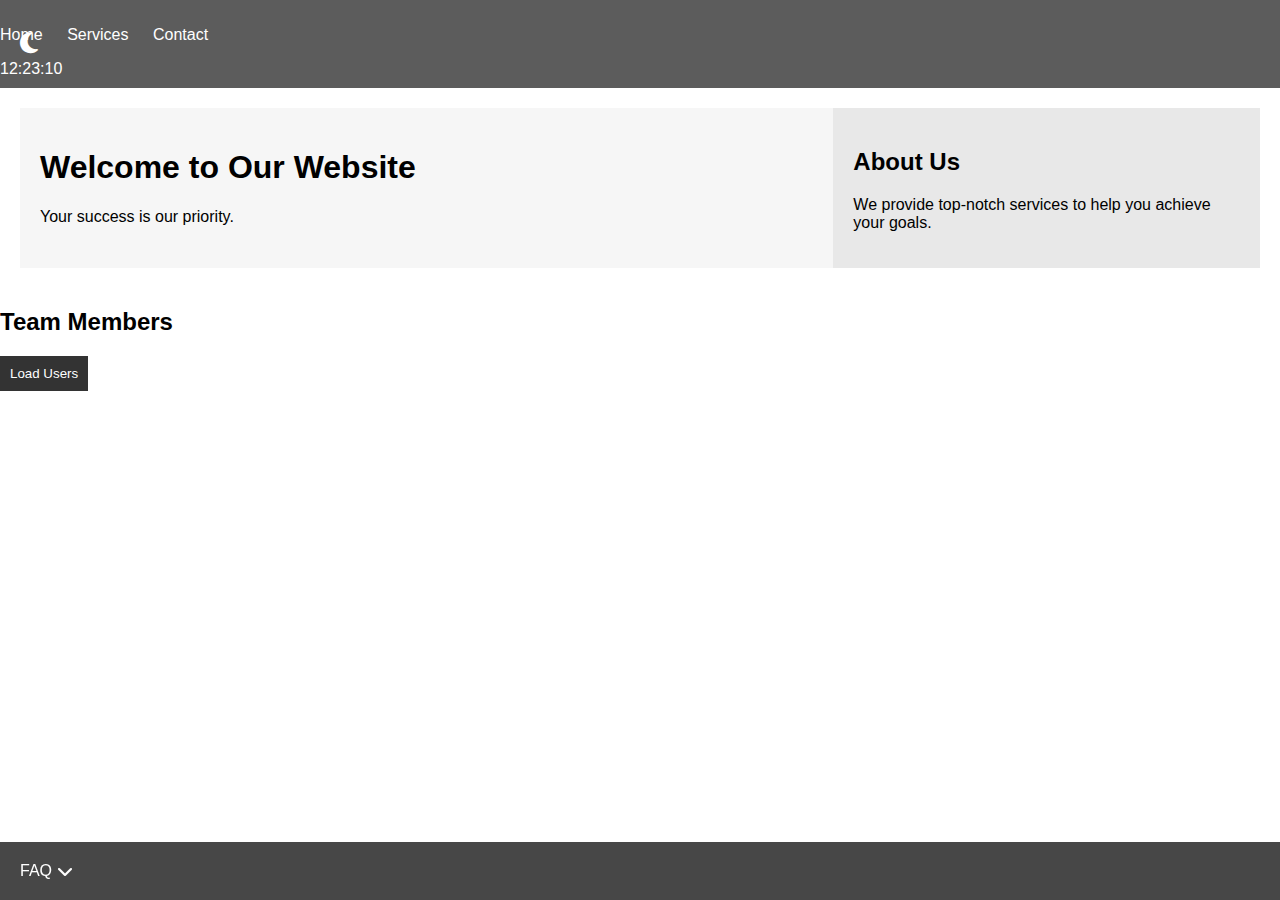
<file: Desktop/LAB3/index.html>
<!DOCTYPE html>
<html lang="en">
<head>
    <meta charset="UTF-8">
    <meta name="viewport" content="width=device-width, initial-scale=1.0">
    <link rel="stylesheet" href="styles.css">
    <link rel="stylesheet" href="https://cdnjs.cloudflare.com/ajax/libs/font-awesome/6.4.0/css/all.min.css">
    <script src="script.js" defer></script>
    <title>Home Page</title>
</head>
<body>
    <header>
        <button id="themeToggle" class="theme-icon"><i class="fas fa-moon"></i></button>
        <nav>
            <ul>
                <li><a href="index.html">Home</a></li>
                <li><a href="services.html">Services</a></li>
                <li><a href="contact.html">Contact</a></li>
            </ul>
        </nav>
        <div id="clock"></div>
    </header>
    <main>
        <section class="hero">
            <h1>Welcome to Our Website</h1>
            <p>Your success is our priority.</p>
        </section>
        <section class="sidebar">
            <h2>About Us</h2>
            <p>We provide top-notch services to help you achieve your goals.</p>
        </section>
    </main>
    <section class="faq-container">
        <button class="faq-toggle">FAQ <i class="fas fa-chevron-down"></i></button>
        <div class="faq-content">
            <div class="faq-item">
                <h3 class="question">What is this website about?</h3>
                <p class="answer">This is a demo project for learning web development.</p>
            </div>
            <div class="faq-item">
                <h3 class="question">How can I contact support?</h3>
                <p class="answer">Visit our Contact page or email support@example.com</p>
            </div>
            <div class="faq-item">
                <h3 class="question">What services do you offer?</h3>
                <p class="answer">We offer various services detailed on our Services page.</p>
            </div>
        </div>
    </section>
    <h2>Team Members</h2>
    <ul id="userList"></ul>
    <button id="loadUsersBtn">Load Users</button>
</body>
</html>
</file>
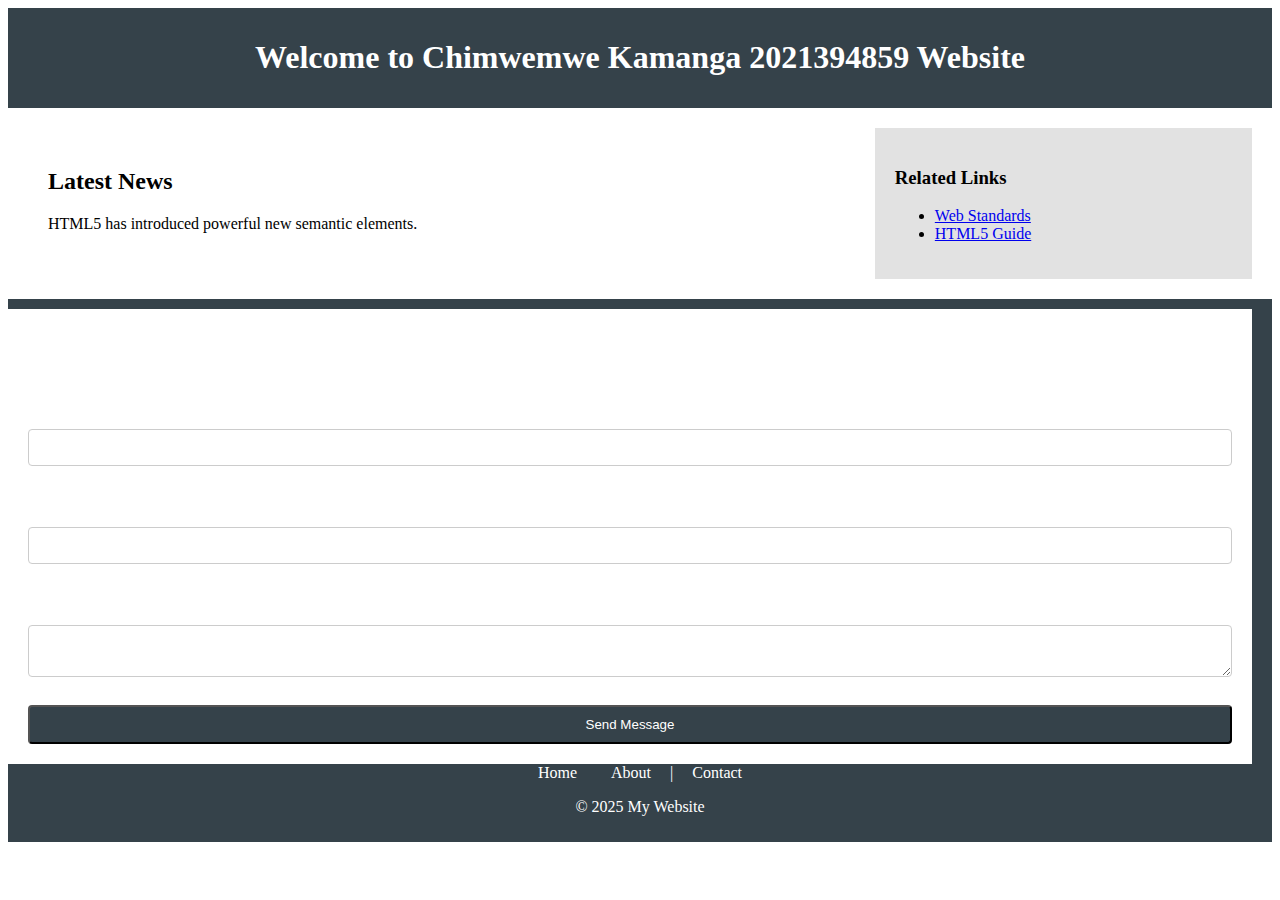
<file: Desktop/web-dev-lab/index.html>
<!DOCTYPE html>

<head>
<html lang="en">
<meta charset="UTF-8"> <head>

<meta name="viewport" content="width=device-width, initial-scale=1.0">
<link rel="stylesheet" href="style.css">
<title>Week 2 Lab - Structured Web Page</title>
</head>
<body>
<header> 
<h1>Welcome to Chimwemwe Kamanga 2021394859 Website</h1>

</header>
<div>
<main>
<section>
<article>
<h2>Latest News</h2>
<p>HTML5 has introduced powerful new semantic elements.</p>
</article>
</section>
<aside>
<h3>Related Links</h3>
<ul>
<li><a href="#">Web Standards</a></li>
<li><a href="#">HTML5 Guide</a></li>
</ul>
</aside>
</main>
</div>
<footer>
   
    <section>
        <h2>Contact Us</h2>
        <form action="#" method="post">
        <label for="name">Full Name:</label>
        <input type="text" id="name" name="name" required minlength="3"><br>
        <label for="email">Email:</label>
        <input type="email" id="email" name="email" required><br>
        <label for="message">Message:</label>
        <textarea id="message" name="message" required
        minlength="10"></textarea><br>
        <button type="submit">Send Message</button>
        </form>
        </section>
        <nav>
            <a href="#">Home</a> 
            <a href="#">About</a> |
            <a href="#">Contact</a>
            </nav>
<p>&copy; 2025 My Website</p>
</footer>
</body>
</html>
</file>
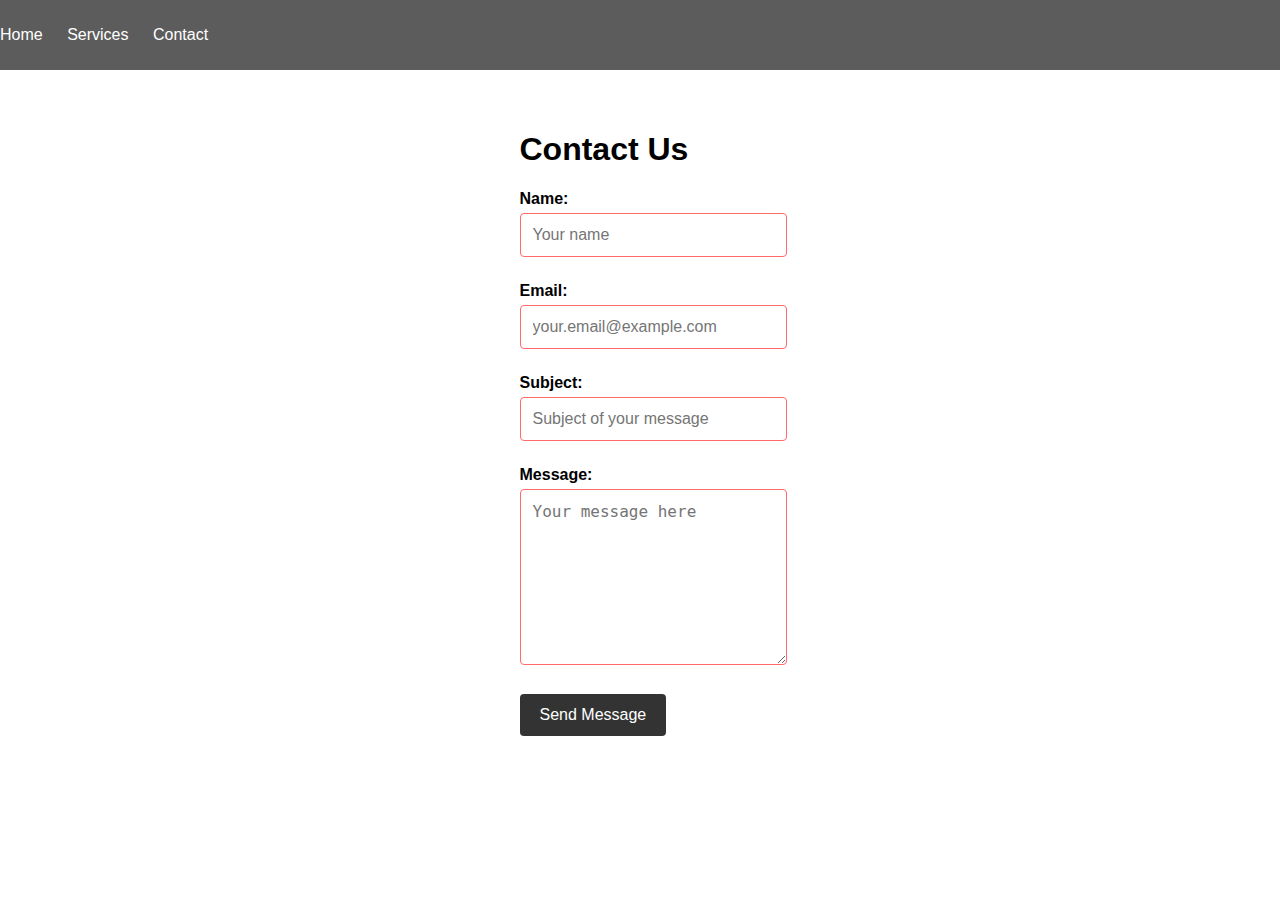
<file: Desktop/LAB3/contact.html>
<!DOCTYPE html>
<html lang="en">
<head>
    <meta charset="UTF-8">
    <meta name="viewport" content="width=device-width, initial-scale=1.0">
    <link rel="stylesheet" href="styles.css">
    <script src="script.js" defer></script>
    <title>Contact Us</title>
</head>
<body>
    <header>
        <nav>
            <ul>
                <li><a href="index.html">Home</a></li>
                <li><a href="services.html">Services</a></li>
                <li><a href="contact.html">Contact</a></li>
            </ul>
        </nav>
    </header>
    <main>
        <section class="contact-form">
            <h1>Contact Us</h1>
            <form id="contactForm">
                <div class="form-group">
                    <label for="name">Name:</label>
                    <input type="text" id="name" name="name" required 
                           minlength="2" maxlength="50"
                           placeholder="Your name">
                </div>
                <div class="form-group">
                    <label for="email">Email:</label>
                    <input type="email" id="email" name="email" required
                           placeholder="your.email@example.com">
                </div>
                <div class="form-group">
                    <label for="subject">Subject:</label>
                    <input type="text" id="subject" name="subject" required
                           minlength="5" maxlength="100"
                           placeholder="Subject of your message">
                </div>
                <div class="form-group">
                    <label for="message">Message:</label>
                    <textarea id="message" name="message" required
                              minlength="10" maxlength="500"
                              placeholder="Your message here"></textarea>
                </div>
                <button type="submit">Send Message</button>
            </form>
        </section>
    </main>
</body>
</html>
</file>
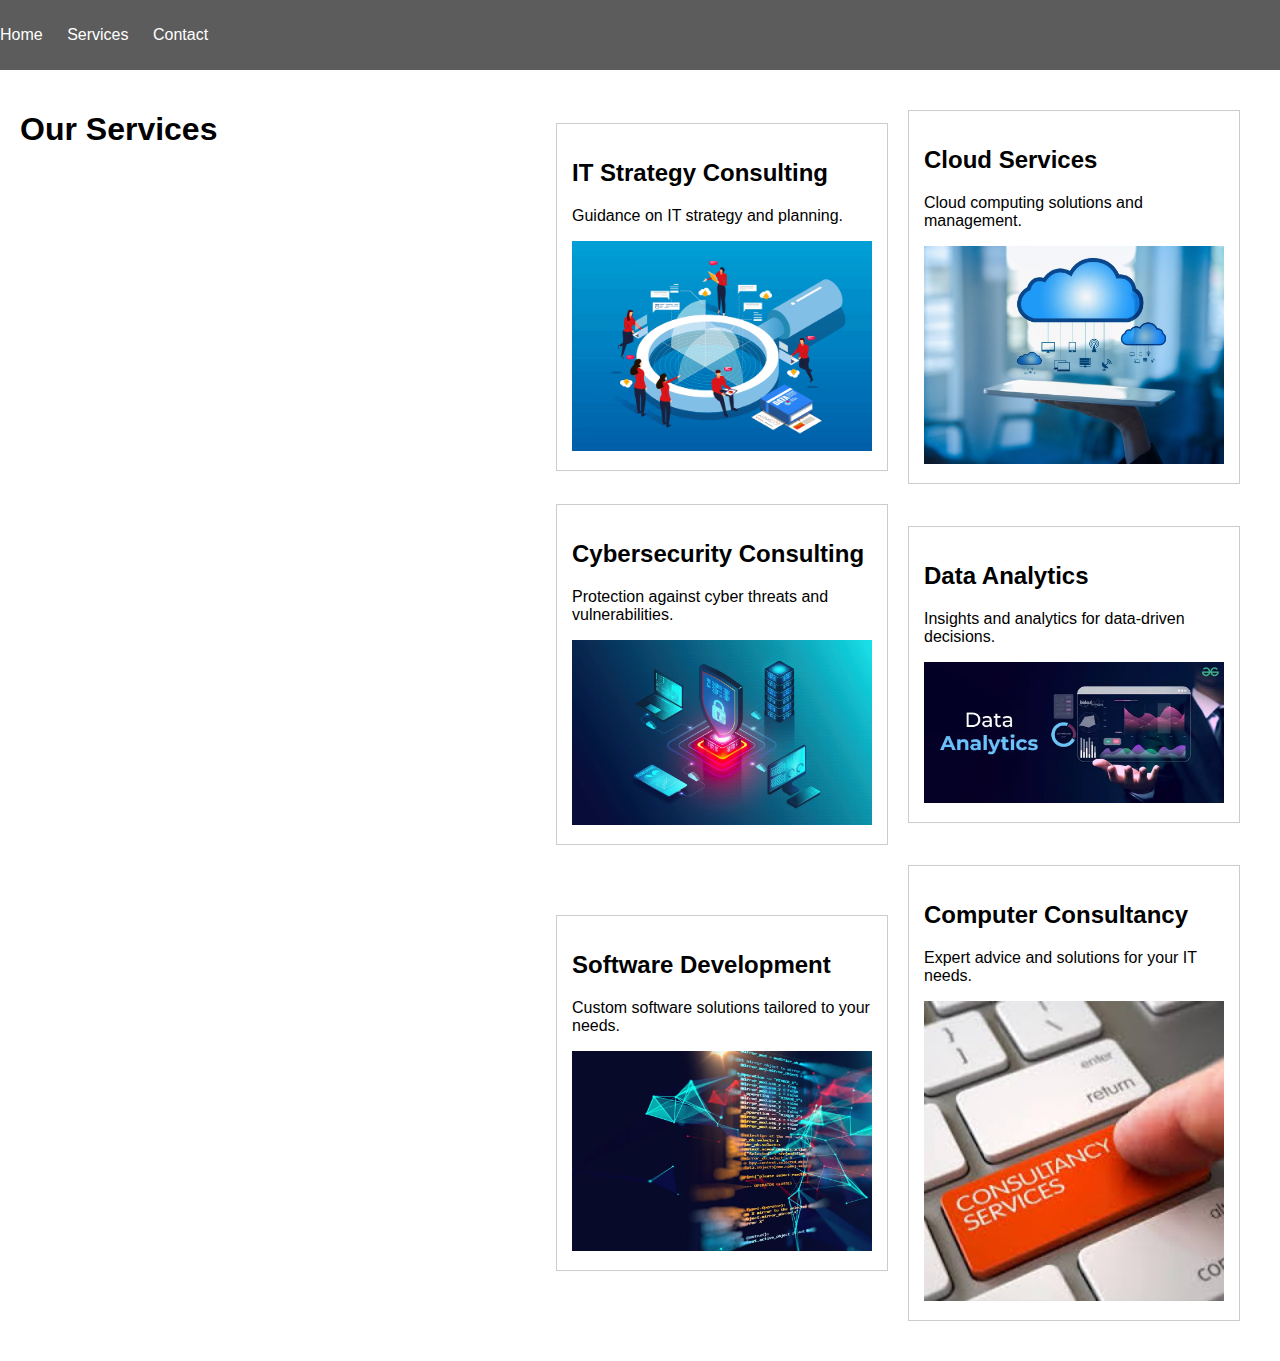
<file: Desktop/LAB3/services.html>
<!DOCTYPE html>
<html lang="en">
<head>
    <meta charset="UTF-8">
    <meta name="viewport" content="width=device-width, initial-scale=1.0">
    <link rel="stylesheet" href="styles.css">
    <title>Services</title>
</head>
<body>
    <header>
        <nav>
            <ul>
                <li><a href="index.html">Home</a></li>
                <li><a href="services.html">Services</a></li>
                <li><a href="contact.html">Contact</a></li>
            </ul>
        </nav>
    </header>
    <main>
        <h1>Our Services</h1>
        <div class="service-grid">
            <div class="service-card">
                <h2>IT Strategy Consulting</h2>
                <p>Guidance on IT strategy and planning.</p>
                <img src="images/it strategy.png" alt="IT Strategy Icon">
            </div>
            <div class="service-card">
                <h2>Cloud Services</h2>
                <p>Cloud computing solutions and management.</p>
                <img src="images/cloud services.jpg" alt="Cloud Services Icon">
            </div>
            <div class="service-card">
                <h2>Cybersecurity Consulting</h2>
                <p>Protection against cyber threats and vulnerabilities.</p>
                <img src="images/cybersecurity.jpg" alt="Cybersecurity Icon">
            </div>
            <div class="service-card">
                <h2>Data Analytics</h2>
                <p>Insights and analytics for data-driven decisions.</p>
                <img src="images/Data analytics.webp" alt="Data Analytics Icon">
            </div>
            <div class="service-card">
                <h2>Software Development</h2>
                <p>Custom software solutions tailored to your needs.</p>
                <img src="images/softwaredev.webp" alt="Software Development Icon">
            </div>
            <div class="service-card">
                <h2>Computer Consultancy</h2>
                <p>Expert advice and solutions for your IT needs.</p>
                <img src="images/consultacy.jpg" alt="Computer Consultancy Icon">
            </div>
        </div>
    </main>
</body>
</html>
</file>
<file: Desktop/LAB3/styles.css>
/* General Styles */
body {
    font-family: Arial, sans-serif;
    margin: 0;
    padding: 0;
   
}

header {
    background-color: rgba(51, 51, 51, 0.8);
    color: white;
    padding: 10px 0;
    position: relative;
}

.theme-icon {
    position: absolute;
    left: 10px;
    top: 50%;
    transform: translateY(-50%);
    background: none;
    border: none;
    color: white;
    font-size: 1.5rem;
    cursor: pointer;
    transition: color 0.3s;
    margin-right: 20px;
}

.theme-icon:hover {
    color: #ddd;
}

.faq-container {
    position: fixed;
    bottom: 0;
    left: 0;
    right: 0;
    background-color: rgba(51, 51, 51, 0.9);
    color: white;
    padding: 10px;
    z-index: 100;
}

.faq-toggle {
    background: none;
    border: none;
    color: white;
    font-size: 1rem;
    cursor: pointer;
    display: flex;
    align-items: center;
    gap: 5px;
}

.faq-content {
    max-height: 0;
    overflow: hidden;
    transition: max-height 0.3s ease;
}

.faq-content.expanded {
    max-height: 500px;
    padding: 10px 0;
}

nav ul {
    list-style-type: none;
    padding: 0;
}

nav ul li {
    display: inline;
    margin-right: 20px;
}

nav ul li a {
    color: white;
    text-decoration: none;
}

/* Flexbox for index.html */
main {
    display: flex;
    justify-content: space-between;
    padding: 20px;
}

.hero {
    flex: 2;
    background-color: rgba(244, 244, 244, 0.8);
    padding: 20px;
}

.sidebar {
    flex: 1;
    background-color: rgba(226, 226, 226, 0.8);
    padding: 20px;
}

/* CSS Grid for services.html */
.service-grid {
    display: grid;
    grid-template-columns: repeat(2, 1fr);
    gap: 20px;
    padding: 20px;
}

.service-card {
    border: 1px solid #ccc;
    padding: 15px;
    transition: transform 0.3s;
    max-width: 300px; /* Set a maximum width for service cards */
    margin: auto; /* Center the cards */
}

.service-card img {
    width: 100%; /* Make images responsive */
    height: auto; /* Maintain aspect ratio */
}


.service-card:hover {
    transform: scale(1.05);
}

/* Contact Form Styles */
.contact-form {
    max-width: 800px;
    margin: 0 auto;
    padding: 20px;
}

.form-group {
    margin-bottom: 20px;
}

form label {
    display: block;
    margin-bottom: 5px;
    font-weight: bold;
}

form input, form textarea {
    width: 100%;
    padding: 12px;
    border: 1px solid #ddd;
    border-radius: 4px;
    font-size: 16px;
    transition: all 0.3s ease;
    margin-bottom: 5px;
}

form input:focus, form textarea:focus {
    border-color: #555;
    box-shadow: 0 0 5px rgba(85, 85, 85, 0.3);
    outline: none;
}

form textarea {
    min-height: 150px;
    resize: vertical;
}

button[type="submit"] {
    background-color: #333;
    color: white;
    padding: 12px 20px;
    border: none;
    border-radius: 4px;
    cursor: pointer;
    font-size: 16px;
    transition: all 0.3s ease;
}

button[type="submit"]:hover {
    background-color: #555;
    transform: translateY(-2px);
}

/* Validation styles */
input:invalid, textarea:invalid {
    border-color: #ff6b6b;
}

input:valid, textarea:valid {
    border-color: #51cf66;
}

@media (max-width: 768px) {
    .contact-form {
        padding: 10px;
    }
}

/* Media Queries */
@media (max-width: 1024px) {
    .service-grid {
        grid-template-columns: repeat(2, 1fr);
    }
}

@media (max-width: 768px) {
    main {
        flex-direction: column;
    }
}

@media (max-width: 480px) {
    nav ul li {
        display: block;
        margin: 5px 0;
    }
}

/* Animation */
button {
    background-color: #333;
    color: white;
    padding: 10px;
    border: none;
    cursor: pointer;
    transition: background-color 0.3s;
}

button:hover {
    background-color: #555;
}

.dark-theme {
    background-color: #121212;
    color: #f0f0f0;
    }
/* FAQ Dropdown Styles */
.faq-item {
    border-bottom: 1px solid #ddd;
    padding: 15px 0;
}

.question {
    cursor: pointer;
    position: relative;
    padding-right: 30px;
}

.question::after {
    content: '▼';
    position: absolute;
    right: 0;
    transition: transform 0.3s ease;
}

.question.expanded::after {
    transform: rotate(180deg);
}

.answer {
    max-height: 0;
    overflow: hidden;
    transition: max-height 0.3s ease;
    padding-left: 20px;
}

.answer.visible {
    max-height: 500px;
    padding-top: 10px;
}
</file>
<file: Desktop/web-dev-lab/style.css>
<style>
        body {
            font-family: Arial, sans-serif;
            background-color: #f4f4f4;
            margin: 0;
            padding: 0;
        }
        header {
            background: #35424a;
            color: #ffffff;
            padding: 10px 0;
            text-align: center;
        }
        nav a {
            color: #ffffff;
            margin: 0 15px;
            text-decoration: none;
        }
        nav a:hover {
            text-decoration: underline;
        }
        main {
            display: flex;
            justify-content: space-between;
            padding: 20px;
        }
        section {
            flex: 70%;
            padding: 20px;
            background: #ffffff;
            margin-right: 20px;
        }
        aside {
            flex: 30%;
            padding: 20px;
            background: #e2e2e2;
        }
        footer {
            background: #35424a;
            color: #ffffff;
            text-align: center;
            padding: 10px 0;
            position: relative;
            bottom: 0;
            width: 100%;
        }
        form {
            display: flex;
            flex-direction: column;
        }
        label {
            margin: 10px 0 5px;
        }
        input, textarea {
            padding: 10px;
            margin-bottom: 10px;
            border: 1px solid #ccc;
            border-radius: 4px;
        }
        button {
            padding: 10px;
            background: #35424a;
            color: #ffffff;g
            border: none;
            border-radius: 4px;
            cursor: pointer;
        }
        button:hover {
            background: #2c3e50;
        }
    </style>
</file>
